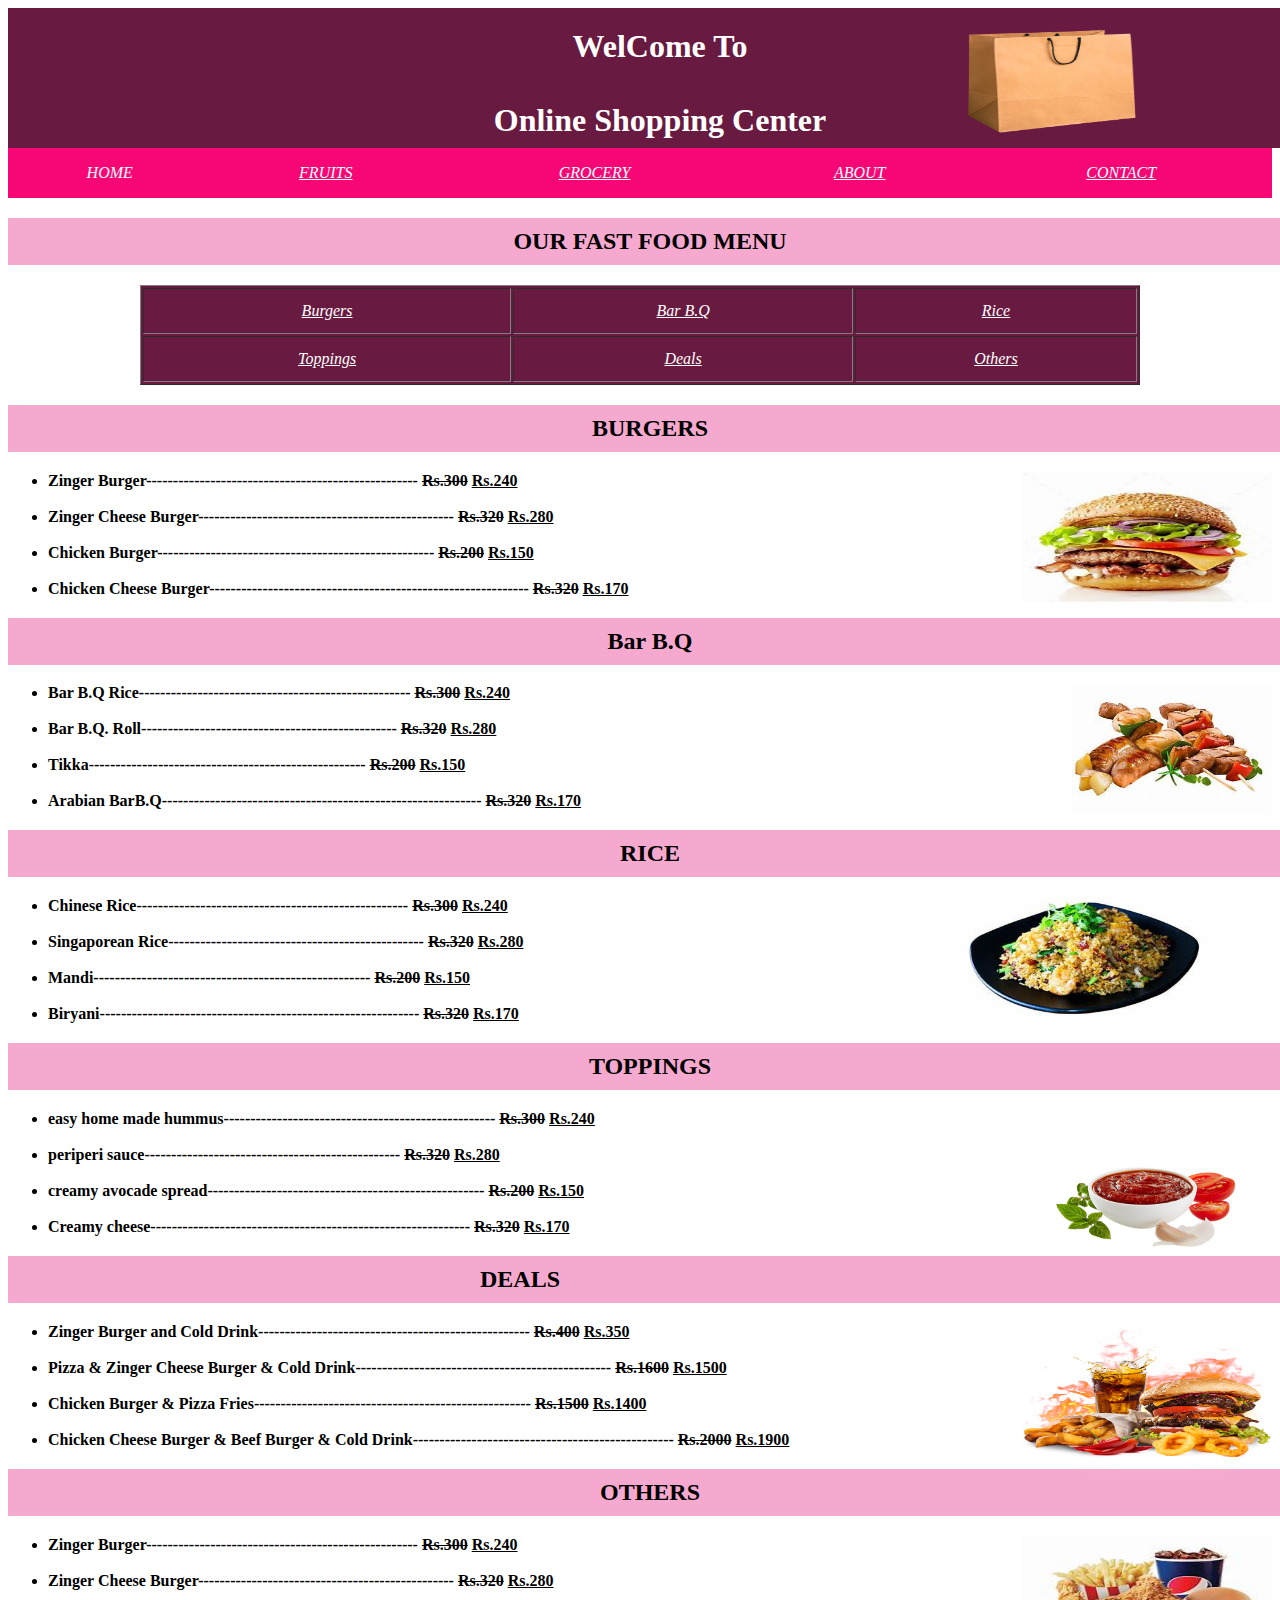
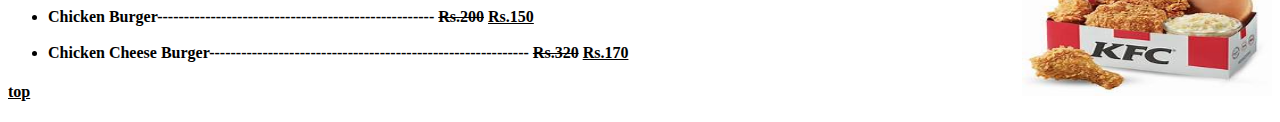
<file: index.html>
<!DOCTYPE html>
<html lang="en">
  <head>
    <meta charset="UTF-8" />
    <meta name="viewport" content="width=device-width, initial-scale=1.0" />
    <title>ONLINE SHOPING CENTER</title>
    <link rel="stylesheet" href="src/style.css" />
  </head>
  <body>
    <h1 id="top">
      <strong
        >WelCome To <br /><br />
        Online Shopping Center<br /><br/>
      </strong>
      <img class="head" src="src/img/bag.png"  alt="" width="200" height="120">
    </h1>
    
    <table id="table1">
      <tr>
        <td><em>HOME</em></td>
        <td><em><a href="src/fruits.html">FRUITS</a></em></td>
        <td><em><a href="src/grocery.html">GROCERY</a></em></td>
        <td><em><a href="src/about.html">ABOUT</a></em></td>
        <td><em><a href="src/contact.html">CONTACT</a></em></td>
      </tr>
    </table>
    <h2>OUR FAST FOOD MENU</h2>
    <center>
      <table id="table2" border="1px">
        <tr>
          <td><em><a href="#burgers">Burgers</a></em></td>
          <td ><em><a href="#bar b.q">Bar B.Q</a></em></td>
          <td><em><a href="#rice">Rice</a></em></td>
        </tr>
        <tr>
          <td><em><a href="#topping">Toppings</a></em></td>
          <td><em><a href="#deals">Deals</a></em></td>
          <td><em><a href="#others">Others</a></em></td>
        </tr>
      </table>
    </center>
    <h2 id="burgers">BURGERS</h2>
    <img class="home" src="src/img/th (10).jfif" alt="" width="250" height="130">
    <ul><b>
       <li>Zinger Burger--------------------------------------------------- <del>Rs.300</del>
        <ins>Rs.240</ins></li>
        <br />
       <li>Zinger Cheese Burger------------------------------------------------ <del>Rs.320</del> 
       <ins>Rs.280</ins></li>
      <br />
      <li>Chicken Burger---------------------------------------------------- <del>Rs.200</del> 
      <ins>Rs.150</ins></li>
      <br />
      <li>Chicken Cheese Burger------------------------------------------------------------ <del>Rs.320</del>
     <ins>Rs.170</ins></li>
    </ul>
    </b>
    <h2 id="bar b.q">Bar B.Q</h2>
    <img class="home" src="src/img/th (11).jfif" alt="" width="200" height="130">
    <ul><b>
      <li>Bar B.Q Rice--------------------------------------------------- <del>Rs.300</del>
       <ins>Rs.240</ins></li>
       <br />
      <li>Bar B.Q. Roll------------------------------------------------ <del>Rs.320</del> 
      <ins>Rs.280</ins></li>
     <br />
     <li>Tikka---------------------------------------------------- <del>Rs.200</del> 
     <ins>Rs.150</ins></li>
     <br />
     <li>Arabian BarB.Q------------------------------------------------------------ <del>Rs.320</del>
    <ins>Rs.170</ins></li>
   </ul>
   </b>
   <h2 id="rice">RICE</h2>
   <img class="home" src="src/img/th (12).jfif" alt="" width="350" height="130">
   <ul><b>
    <li>Chinese Rice--------------------------------------------------- <del>Rs.300</del>
     <ins>Rs.240</ins></li>
     <br />
    <li>Singaporean Rice------------------------------------------------ <del>Rs.320</del> 
    <ins>Rs.280</ins></li>
   <br />
   <li>Mandi---------------------------------------------------- <del>Rs.200</del> 
   <ins>Rs.150</ins></li>
   <br />
   <li>Biryani------------------------------------------------------------ <del>Rs.320</del>
  <ins>Rs.170</ins></li>
 </ul>
 </b>
 <H2 id="topping">TOPPINGS</H2>
 <img class="home" src="src/img/sauce_PNG90.png" alt="" width="250" height="200">
 <ul><b>
  <li>easy home made hummus--------------------------------------------------- <del>Rs.300</del>
   <ins>Rs.240</ins></li>
   <br />
  <li>periperi sauce------------------------------------------------ <del>Rs.320</del> 
  <ins>Rs.280</ins></li>
 <br />
 <li>creamy avocade spread---------------------------------------------------- <del>Rs.200</del> 
 <ins>Rs.150</ins></li>
 <br />
 <li>Creamy cheese------------------------------------------------------------ <del>Rs.320</del>
<ins>Rs.170</ins></li>
</ul>
</b>
<h2 id="deals">DEALS</h2>
<img class="home" src="src/img/Fast-Food-Free-PNG-Image.png" alt="" width="250" height="150">
<ul><b>
  <li>Zinger Burger and Cold Drink--------------------------------------------------- <del>Rs.400</del>
   <ins>Rs.350</ins></li>
   <br />
  <li> Pizza & Zinger Cheese Burger & Cold Drink------------------------------------------------ <del>Rs.1600</del> 
  <ins>Rs.1500</ins></li>
 <br />
 <li>Chicken Burger & Pizza Fries---------------------------------------------------- <del>Rs.1500</del> 
 <ins>Rs.1400</ins></li>
 <br />
 <li>Chicken Cheese Burger & Beef Burger & Cold Drink------------------------------------------------- <del>Rs.2000</del>
<ins>Rs.1900</ins></li>
</ul>
</b>
<H2 id="others">OTHERS</H2>
<img class="home" src="src/img/th (13).jfif" alt="" width="250" height="160">
<ul><b>
  <li>Zinger Burger--------------------------------------------------- <del>Rs.300</del>
   <ins>Rs.240</ins></li>
   <br />
  <li>Zinger Cheese Burger------------------------------------------------ <del>Rs.320</del> 
  <ins>Rs.280</ins></li>
 <br />
 <li>Chicken Burger---------------------------------------------------- <del>Rs.200</del> 
 <ins>Rs.150</ins></li>
 <br />
 <li>Chicken Cheese Burger------------------------------------------------------------ <del>Rs.320</del>
<ins>Rs.170</ins></li>
</ul>
</b>
<h4><a style="color: black;" href="#top">top</a></h4>
</body>
</html>
</file>
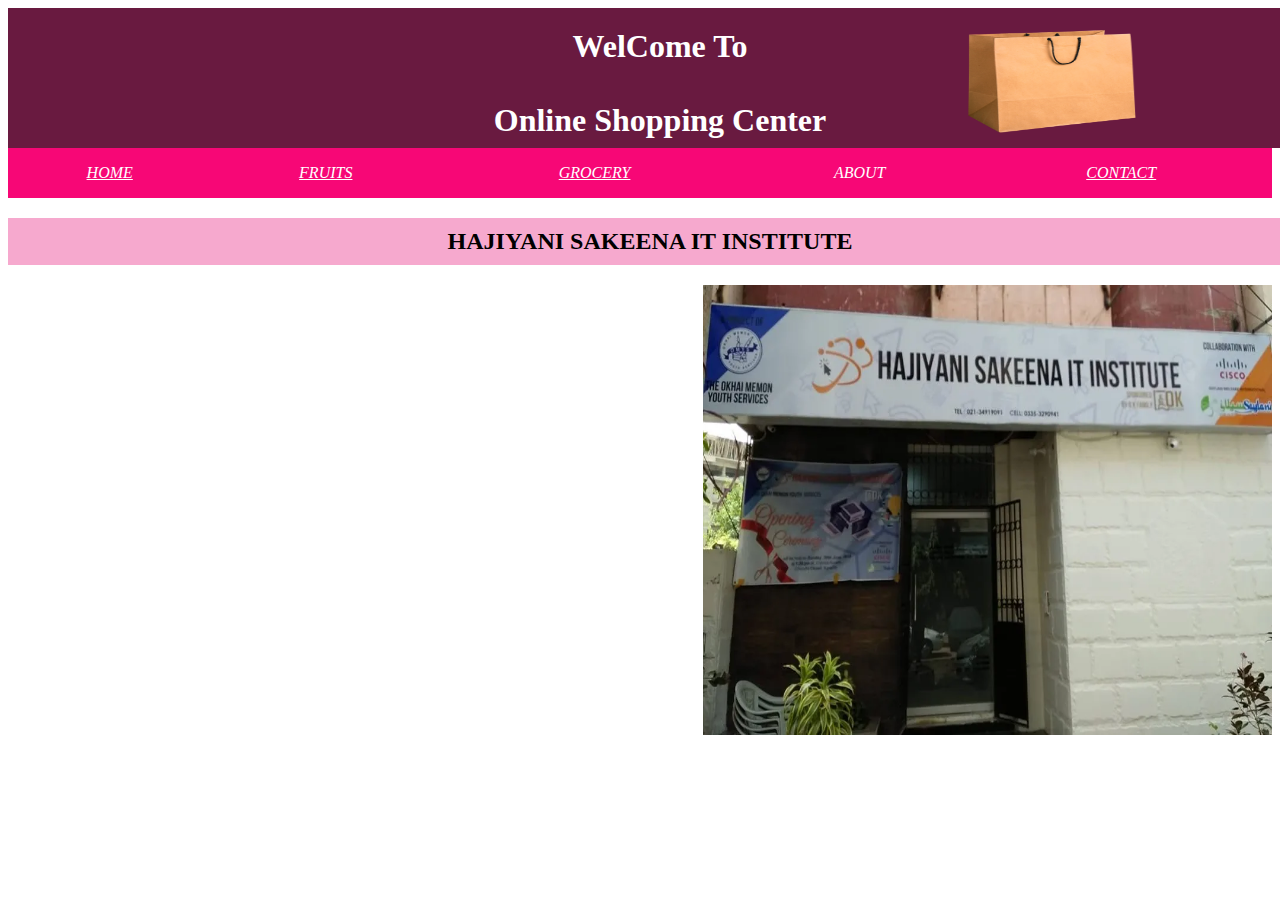
<file: src/about.html>
<!DOCTYPE html>
<html lang="en">
  <head>
    <meta charset="UTF-8" />
    <meta name="viewport" content="width=device-width, initial-scale=1.0" />
    <title>ABOUT</title>
    <link rel="stylesheet" href="style.css" />
  </head>
  <body>
    <h1 id="top">
      <strong
        >WelCome To <br /><br />
        Online Shopping Center<br /><br
      /></strong>
      <img class="head" src="img/bag.png" alt="" width="200" height="120" />
    </h1>
    <table id="table1">
      <tr>
        <td>
          <em><a href="../index.html">HOME</a></em>
        </td>
        <td>
          <em><a href="fruits.html">FRUITS</a></em>
        </td>
        <td>
          <em><a href="grocery.html">GROCERY</a></em>
        </td>
        <td><em>ABOUT</em></td>
        <td>
          <em><a href="contact.html">CONTACT</a></em>
        </td>
      </tr>
    </table>
    <h2>HAJIYANI SAKEENA IT INSTITUTE</h2>

    <iframe
      src="https://www.google.com/maps/embed?pb=!1m18!1m12!1m3!1d115815.77982094996!2d66.91861694335937!3d24.8896875!2m3!1f0!2f0!3f0!3m2!1i1024!2i768!4f13.1!3m3!1m2!1s0x3eb33ff41e741c75%3A0xc290238e444119a7!2sHajiyani%20Sakeen%20IT%20Institute!5e0!3m2!1sen!2s!4v1695554372164!5m2!1sen!2s"
      width="45%"
      height="450"
      style="border: 0"
      allowfullscreen=""
      loading="fast"
      referrerpolicy="no-referrer-when-downgrade"
    ></iframe>

    <img
      class="aboutimg"
      src="img/it.png"
      class="map"
      alt=""
      width="45%"
      height="450"
    />
  </body>
</html>
</file>
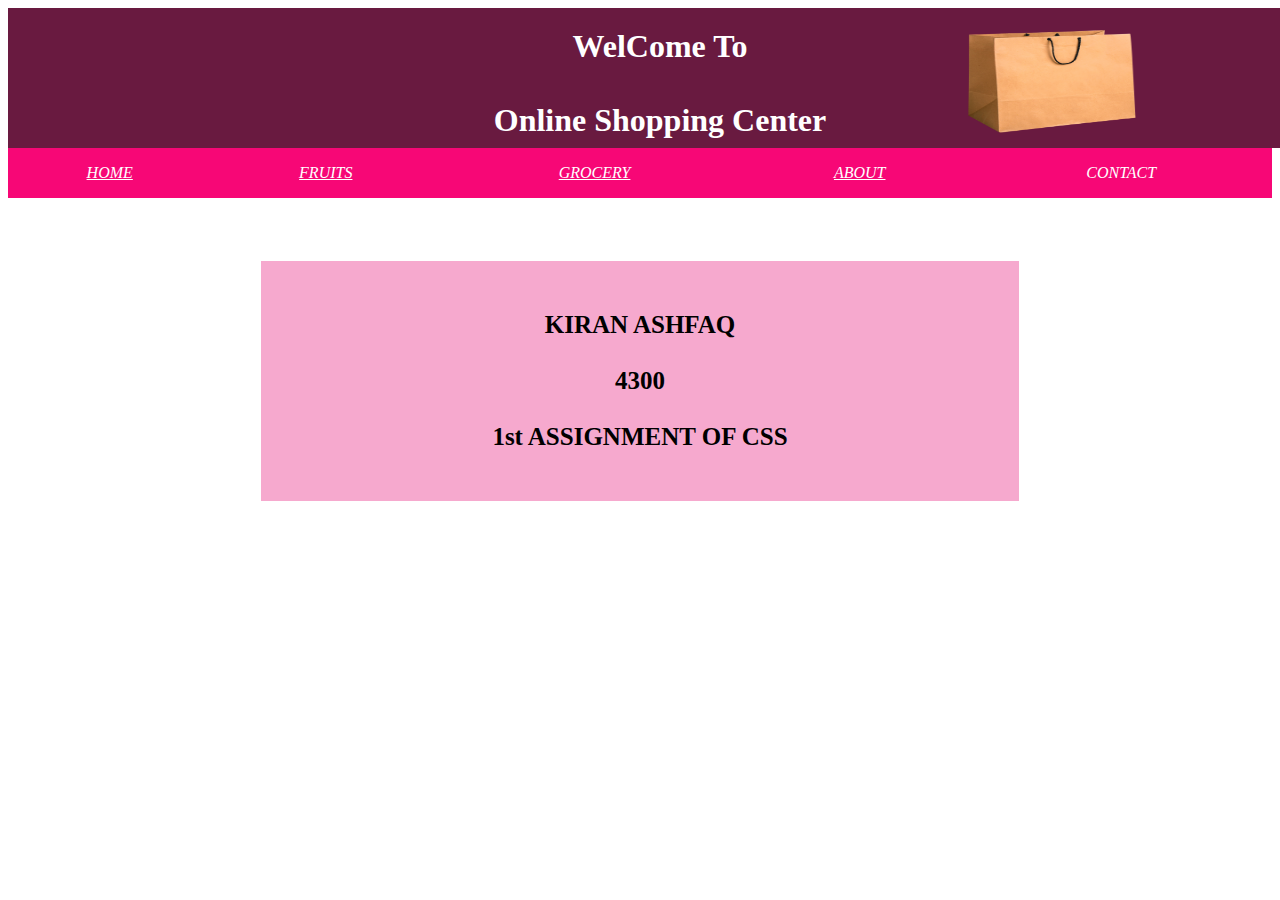
<file: src/contact.html>
<!DOCTYPE html>
<html lang="en">
  <head>
    <meta charset="UTF-8" />
    <meta name="viewport" content="width=device-width, initial-scale=1.0" />
    <title>CONTACT</title>
    <link rel="stylesheet" href="style.css" />
  </head>
  <body>
    <h1 id="top">
      <strong
        >WelCome To <br /><br />
        Online Shopping Center<br /><br
      /></strong>
      <img class="head" src="img/bag.png" alt="" width="200" height="120" />
    </h1>
    <table id="table1">
      <tr>
        <td>
          <em><a href="../index.html">HOME</a></em>
        </td>
        <td>
          <em><a href="fruits.html">FRUITS</a></em>
        </td>
        <td>
          <em><a href="grocery.html">GROCERY</a></em>
        </td>
        <td>
          <em><a href="about.html">ABOUT</a></em>
        </td>
        <td>
          <em>CONTACT</em>
        </td>
      </tr>
    </table>
    <h3 class="h3">
      KIRAN ASHFAQ<br /><br />4300<br /><br />1st ASSIGNMENT OF CSS
    </h3>
  </body>
</html>
</file>
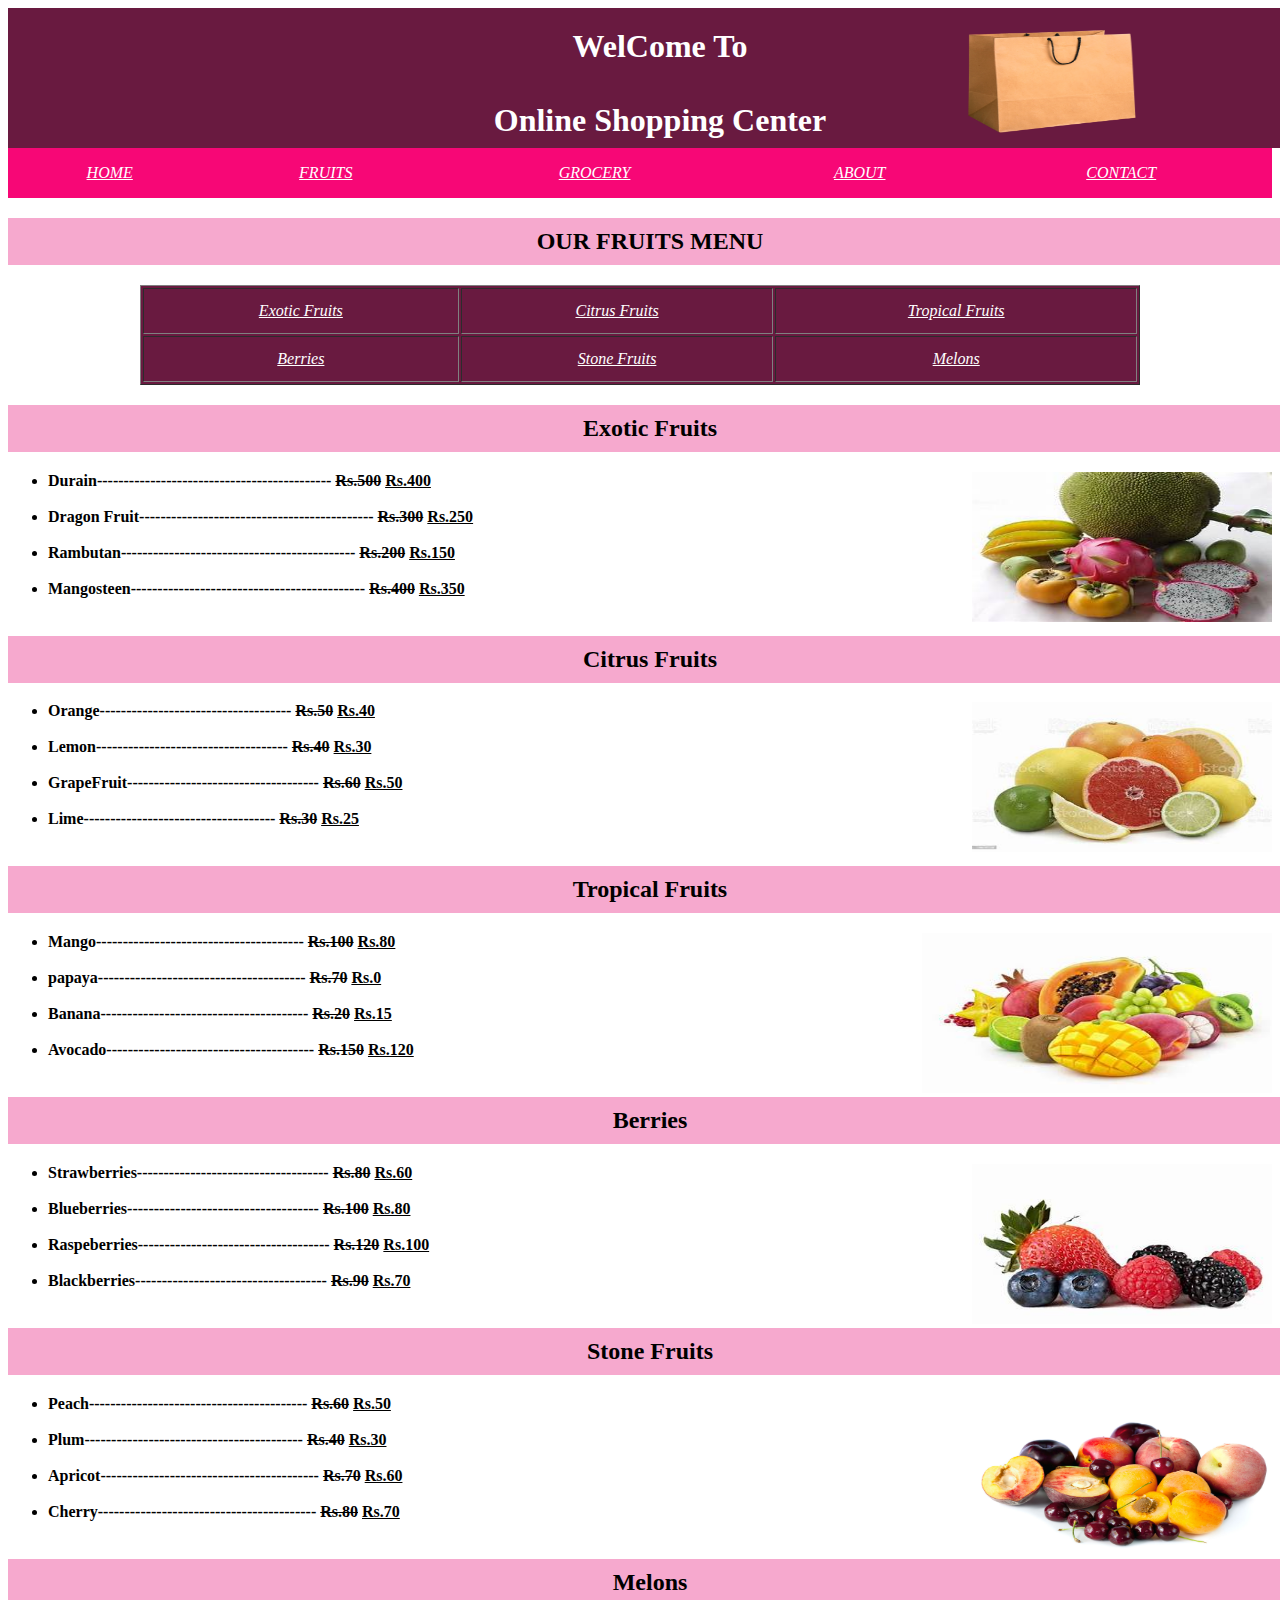
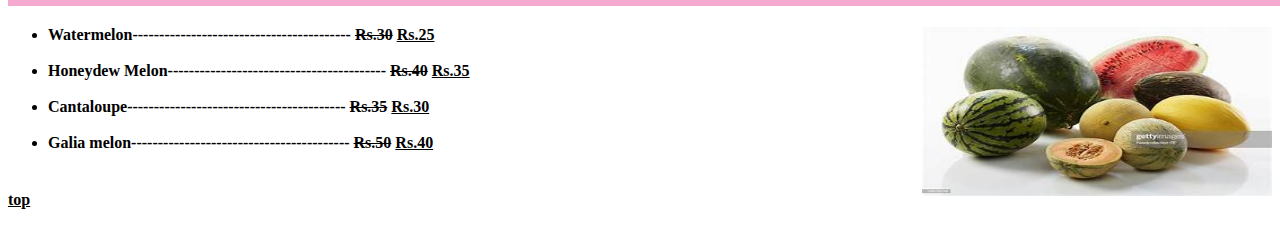
<file: src/fruits.html>
<!DOCTYPE html>
<html lang="en">
  <head>
    <meta charset="UTF-8" />
    <meta name="viewport" content="width=device-width, initial-scale=1.0" />
    <title>FRUITS</title>
    <link rel="stylesheet" href="style.css" />
  </head>
  <body>
    <h1 id="top">
      <strong
        >WelCome To <br /><br />
        Online Shopping Center<br /><br
      /></strong>
      <img class="head" src="img/bag.png"  alt="" width="200" height="120">
    </h1>
    <table id="table1">
      <tr>
        <td>
          <em><a href="../index.html">HOME</a></em>
        </td>
        <td>
          <em><a href="fruits.html">FRUITS</a></em>
        </td>
        <td><em><a href="grocery.html">GROCERY</a></em></td>
        <td><em><a href="about.html">ABOUT</a></em></td>
        <td><em><a href="contact.html">CONTACT</a></em></td>
      </tr>
    </table>
    <h2>OUR FRUITS MENU</h2>
    <center>
      <table id="table2" border="1px">
        <tr>
          <td>
            <em><a href="#exotic fruits">Exotic Fruits</a></em>
          </td>
          <td>
            <em><a href="#citrus fruits">Citrus Fruits</a></em>
          </td>
          <td>
            <em><a href="#tropical fruits">Tropical Fruits</a></em>
          </td>
        </tr>
        <tr>
          <td>
            <em><a href="#berries">Berries</a></em>
          </td>
          <td>
            <em><a href="#stone fruits">Stone Fruits</a></em>
          </td>
          <td>
            <em><a href="#melons">Melons</a></em>
          </td>
        </tr>
      </table>
    </center>
    <h2 id="exotic fruits">Exotic Fruits</h2>
    <img class="page2" src="img/th (5).jfif" alt="" width="300" height="150">
    <ul>
        <b>
      <li>
        Durain-------------------------------------------- <del>Rs.500</del>
        <ins>Rs.400</ins>
      </li>
      <br />
      <li>
        Dragon Fruit--------------------------------------------
        <del>Rs.300</del> <ins>Rs.250</ins>
      </li>
      <br />
      <li>
        Rambutan--------------------------------------------
        <del>Rs.200</del> <ins>Rs.150</ins>
      </li>
      <br />
      <li>
        Mangosteen--------------------------------------------
        <del>Rs.400</del> <ins>Rs.350</ins>
      </li>
      <br />
    </ul>
    <b>
        <h2 id="citrus fruits">Citrus Fruits</h2>
        <img class="page2" src="img/th (6).jfif" alt="" width="300" height="150">
       <ul>
        <b>
            <li>Orange------------------------------------ <del>Rs.50</del> <ins>Rs.40</ins></li>
            <br />
            <li>Lemon------------------------------------ <del>Rs.40</del> <ins>Rs.30</ins></li>
            <br />
            <li>GrapeFruit------------------------------------ <del>Rs.60</del> <ins>Rs.50</ins></li>
            <br />
            <li>Lime------------------------------------ <del>Rs.30</del> <ins>Rs.25</ins></li>
            <br />
        </b>
       </ul> 
       <h2 id="tropical fruits">Tropical Fruits</h2>
       <img class="page2" src="img/th (7).jfif" alt="" width="350" height="160">
       <ul>
        <b>
            
            <li>Mango--------------------------------------- <del>Rs.100</del> <ins>Rs.80</ins></li>
            <br />
            <li>papaya--------------------------------------- <del>Rs.70</del> <ins>Rs.0</ins></li>
            <br />
            <li>Banana--------------------------------------- <del>Rs.20</del> <ins>Rs.15</ins></li>
            <br />
            <li>Avocado--------------------------------------- <del>Rs.150</del> <ins>Rs.120</ins></li>
            <br />
        </b>
       </ul>
       <h2 id="berries">Berries</h2>
       <img class="page2" src="img/th (8).jfif" alt="" width="300" height=" 160">
       <ul>
        <b>
            <li>Strawberries------------------------------------ <del>Rs.80</del> <ins>Rs.60</ins></li>
            <br />
            <li>Blueberries------------------------------------ <del>Rs.100</del> <ins>Rs.80</ins></li>
            <br />
            <li>Raspeberries------------------------------------ <del>Rs.120</del> <ins>Rs.100</ins></li>
            <br />
            <li>Blackberries------------------------------------ <del>Rs.90</del> <ins>Rs.70</ins></li>
            <br />
        </b>
       </ul>
       <h2 id="stone fruits">Stone Fruits</h2>
       <img class="page2" src="img/stone-fruit.jpg" alt="" width="300" height="160">
       <ul>
        <b>
            <li>Peach----------------------------------------- <del>Rs.60</del> <ins>Rs.50</ins></li>
            <br />
            <li>Plum----------------------------------------- <del>Rs.40</del> <ins>Rs.30</ins></li>
            <br />
            <li>Apricot----------------------------------------- <del>Rs.70</del> <ins>Rs.60</ins></li>
            <br />
            <li>Cherry----------------------------------------- <del>Rs.80</del> <ins>Rs.70</ins></li>
            <br />
        </b>
       </ul>
       <h2 id="melons">Melons</h2>
       <img class="page2" src="img/th (9).jfif" alt="" width="350" height="170">
       <ul>
        <b>
            <li>Watermelon----------------------------------------- <del>Rs.30</del> <ins>Rs.25</ins></li>
            <br />
            <li>Honeydew Melon----------------------------------------- <del>Rs.40</del> <ins>Rs.35</ins></li>
            <br />
            <li>Cantaloupe----------------------------------------- <del>Rs.35</del> <ins>Rs.30</ins></li>
            <br />
            <li>Galia melon----------------------------------------- <del>Rs.50</del> <ins>Rs.40</ins></li>
            <br />
        </b>
       </ul>
     <h4><a style="color: black;" href="#top">top</a></h4>
  </body>
</html>
</file>
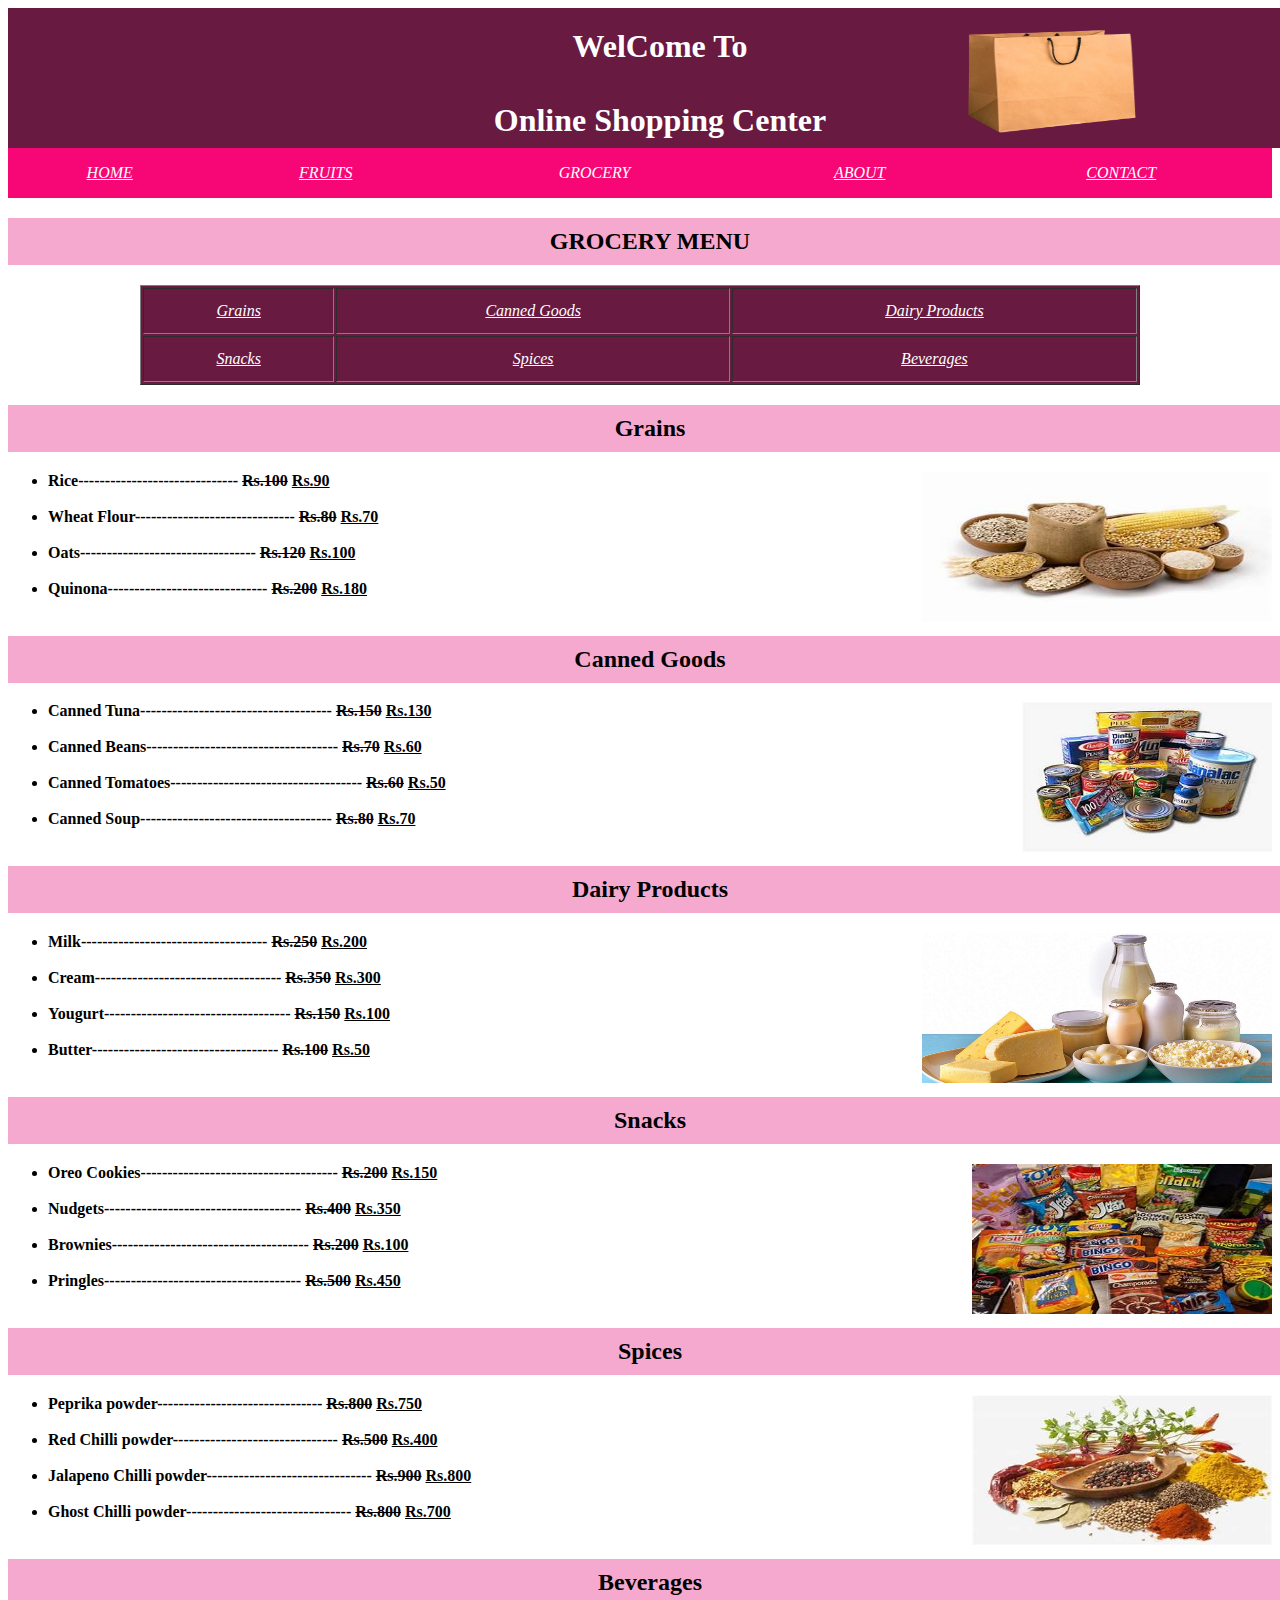
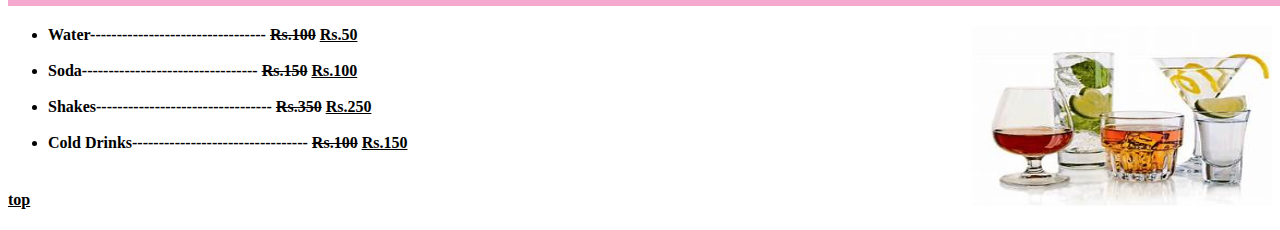
<file: src/grocery.html>
<!DOCTYPE html>
<html lang="en">
  <head>
    <meta charset="UTF-8" />
    <meta name="viewport" content="width=device-width, initial-scale=1.0" />
    <title>GROCERY STORE</title>
    <link rel="stylesheet" href="style.css" />
  </head>
  <body>
    <h1 id="top">
      <strong
        >WelCome To <br /><br />
        Online Shopping Center<br /><br
      /></strong>
      <img class="head" src="img/bag.png" alt="" width="200" height="120" />
    </h1>
    <table id="table1">
      <tr>
        <td>
          <em><a href="../index.html">HOME</a></em>
        </td>
        <td>
          <em><a href="fruits.html">FRUITS</a></em>
        </td>
        <td>
          <em>GROCERY</em>
        </td>
        <td>
          <em><a href="about.html">ABOUT</a></em>
        </td>
        <td>
          <em><a href="contact.html">CONTACT</a></em>
        </td>
      </tr>
    </table>
    <h2>GROCERY MENU</h2>
    <center>
      <table id="table2" border="1px">
        <tr>
          <td>
            <em><a href="#grains">Grains</a></em>
          </td>
          <td>
            <em><a href="#Canned Goods">Canned Goods</a></em>
          </td>
          <td>
            <em><a href="#Dairy Products">Dairy Products</a></em>
          </td>
        </tr>
        <tr>
          <td>
            <em><a href="#Snacks">Snacks</a></em>
          </td>
          <td>
            <em><a href="#Spices">Spices</a></em>
          </td>
          <td>
            <em><a href="#Beverages">Beverages</a></em>
          </td>
        </tr>
      </table>
    </center>
    <h2 id="grains">Grains</h2>
    <img class="page2" src="img/th.jfif" alt="" width="350" height="150" />
    <ul>
      <b>
        <li>
          Rice------------------------------ <del>Rs.100</del> <ins>Rs.90</ins>
        </li>
        <br />
        <li>
          Wheat Flour------------------------------ <del>Rs.80</del>
          <ins>Rs.70</ins>
        </li>
        <br />
        <li>
          Oats--------------------------------- <del>Rs.120</del>
          <ins>Rs.100</ins>
        </li>
        <br />
        <li>
          Quinona------------------------------ <del>Rs.200</del>
          <ins>Rs.180</ins>
        </li>
        <br />
      </b>
    </ul>
    <h2 id="Canned Goods">Canned Goods</h2>
    <img class="page2" src="img/th (1).jfif" alt="" width="250" height="150" />
    <ul>
      <b>
        <li>
          Canned Tuna------------------------------------ <del>Rs.150</del>
          <ins>Rs.130</ins>
        </li>
        <br />
        <li>
          Canned Beans------------------------------------ <del>Rs.70</del>
          <ins>Rs.60</ins>
        </li>
        <br />
        <li>
          Canned Tomatoes------------------------------------ <del>Rs.60</del>
          <ins>Rs.50</ins>
        </li>
        <br />
        <li>
          Canned Soup------------------------------------ <del>Rs.80</del>
          <ins>Rs.70</ins>
        </li>
        <br />
      </b>
    </ul>
    <h2 id="Dairy Products">Dairy Products</h2>
    <img class="page2" src="img/926.jpg" alt="" width="350" height="150" />
    <ul>
      <b>
        <li>
          Milk----------------------------------- <del>Rs.250</del>
          <ins>Rs.200</ins>
        </li>
        <br />
        <li>
          Cream----------------------------------- <del>Rs.350</del>
          <ins>Rs.300</ins>
        </li>
        <br />
        <li>
          Yougurt----------------------------------- <del>Rs.150</del>
          <ins>Rs.100</ins>
        </li>
        <br />
        <li>
          Butter----------------------------------- <del>Rs.100</del>
          <ins>Rs.50</ins>
        </li>
        <br />
      </b>
    </ul>
    <h2 id="Snacks">Snacks</h2>
    <img class="page2" src="img/th (2).jfif" alt="" width="300" height="150" />
    <ul>
      <b>
        <li>
          Oreo Cookies------------------------------------- <del>Rs.200</del>
          <ins>Rs.150</ins>
        </li>
        <br />
        <li>
          Nudgets------------------------------------- <del>Rs.400</del>
          <ins>Rs.350</ins>
        </li>
        <br />
        <li>
          Brownies------------------------------------- <del>Rs.200</del>
          <ins>Rs.100</ins>
        </li>
        <br />
        <li>
          Pringles------------------------------------- <del>Rs.500</del>
          <ins>Rs.450</ins>
        </li>
        <br />
      </b>
    </ul>
    <h2 id="Spices">Spices</h2>
    <img class="page2" src="img/th (3).jfif" alt="" width="300" height="150" />
    <ul>
      <b>
        <li>
          Peprika powder------------------------------- <del>Rs.800</del>
          <ins>Rs.750</ins>
        </li>
        <br />
        <li>
          Red Chilli powder------------------------------- <del>Rs.500</del>
          <ins>Rs.400</ins>
        </li>
        <br />
        <li>
          Jalapeno Chilli powder-------------------------------
          <del>Rs.900</del> <ins>Rs.800</ins>
        </li>
        <br />
        <li>
          Ghost Chilli powder------------------------------- <del>Rs.800</del>
          <ins>Rs.700</ins>
        </li>
        <br />
      </b>
    </ul>
    <h2 id="Beverages">Beverages</h2>
    <img class="page2" src="img/th (4).jfif" alt="" width="300" height="180" />
    <ul>
      <b>
        <li>
          Water--------------------------------- <del>Rs.100</del>
          <ins>Rs.50</ins>
        </li>
        <br />
        <li>
          Soda--------------------------------- <del>Rs.150</del>
          <ins>Rs.100</ins>
        </li>
        <br />
        <li>
          Shakes--------------------------------- <del>Rs.350</del>
          <ins>Rs.250</ins>
        </li>
        <br />
        <li>
          Cold Drinks--------------------------------- <del>Rs.100</del>
          <ins>Rs.150</ins>
        </li>
        <br />
      </b>
    </ul>
    <h4><a style="color: black" href="#top">top</a></h4>
  </body>
</html>
</file>
<file: src/style.css>
h1 {
  background-color: #691a40;
  padding: 20px;
  color: white;
  text-align: center;
  margin: 0;
  width: 100%;
  height: 100px;
  margin-top: 0px;
}
#table1 {
  margin: 0;
  width: 100%;
  text-align: center;
  background-color: #f70776;
  height: 50px;
  color: white;
}
#table2 {
  width: 1000px;
  text-align: center;
  height: 100px;
  color: white;
  background-color: #691a40;
  margin: auto;
}
h2 {
  text-align: center;
  padding: 10px;
  background-color: #f6a9ce;
  width: 100%;
}
a {
  color: white;
}
.page2 {
  float: right;
}
.home {
  float: right;
}
.head {
  position: absolute;
  right: 10%;
  top: 0;
  margin-top: 20px;
  background-attachment: fixed;
}
.map {
  margin-left: 5%;
}
.h3 {
  border: 25px double #f6a9ce;
  text-align: center;
  padding: 25px;
  margin-top: 5%;
  margin-right: 20%;
  margin-bottom: 10%;
  margin-left: 20%;
  background-color: #f6a9ce;
  font-size: 25px;
}
.aboutimg {
  float: right;
}
</file>
